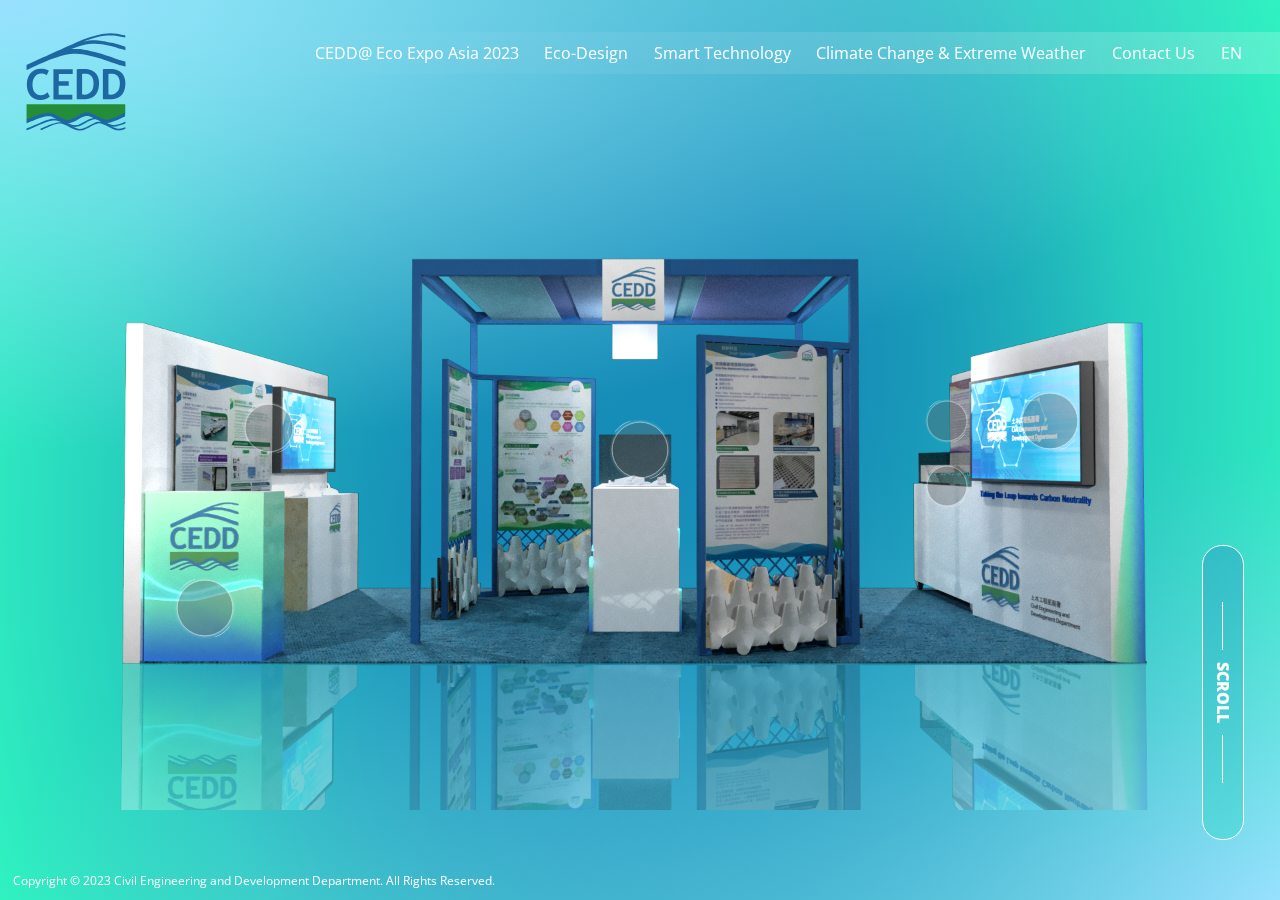
<file: index.html>
<!DOCTYPE html>
<html lang="en">
<head>
  <meta charset="UTF-8">
  <meta name="viewport" content="width=device-width, initial-scale=1.0">
  <meta name="description" content="CEDD@ Eco Expo">
  <link rel="shortcut icon" href="./assets/favicon.ico" type="image/x-icon">
  <link rel="stylesheet" href="./assets/style.css">
  <link rel="preconnect" href="https://fonts.googleapis.com">
  <link rel="preconnect" href="https://fonts.gstatic.com" crossorigin>
  <link href="https://fonts.googleapis.com/css2?family=Open+Sans:wght@400;700&display=swap" rel="stylesheet">
  <script type="module" src="./assets/script.js"></script>
  <title>CEDD@ Eco Expo</title>
</head>


<body>

<header>
  <img src="./assets/img/logo-cedd.svg" alt="" class="logo">
  <nav class="pc-nav pc-only">
    <ul>
      <li><a href="https://www.cedd.gov.hk/eng/home/index.html" target="_blank"><span class="locale" data-string="nav-about"></span></a></li>
      <li><a href="./assets/pdf/Eco-Design_Panel01.04AB.07.pdf" target="_blank"><span class="locale" data-string="nav-eco"></span></a></li>
      <li><a href="./assets/pdf/SmartTech_Panel02.03AB.05.06.pdf" target="_blank"><span class="locale" data-string="nav-smart"></span></a></li>
      <li><a href="./assets/pdf/Climate_Panel08.pdf" target="_blank"><span class="locale" data-string="nav-climate"></span></a></li>
      <li><a href="https://www.cedd.gov.hk/eng/home/index.html" target="_blank"><span class="locale" data-string="nav-contact"></span></a></li>
      <li class="dropdown lang-dropdown">
        <button type="button" class="dropdown-button lang-dropdown-button"><span class="locale" data-string="nav-currentLang"></span></button>
        <div class="dropdown-content lang-dropdown-content">
          <button type="button" class="lang-en">EN</button>
          <button type="button" class="lang-zh-hk">繁</button>
          <button type="button" class="lang-zh-cn">简</button>
        </div>
      </li>
    </ul>
  </nav>
  <nav class="sp-nav sp-only">
    <button type="button" class="sp-nav-open"><img src="./assets/img/button-menu.svg" alt=""></button>
    <dialog class="sp-nav-menu">
      <button type="button" class="sp-nav-close"><img src="./assets/img/button-close.svg" alt=""></button>
      <ul>
        <li><a href="https://www.cedd.gov.hk/eng/home/index.html" target="_blank"><span class="locale" data-string="nav-about"></span></a></li>
        <li><a href="./assets/pdf/Eco-Design_Panel01.04AB.07.pdf" target="_blank"><span class="locale" data-string="nav-eco"></span></a></li>
        <li><a href="./assets/pdf/SmartTech_Panel02.03AB.05.06.pdf" target="_blank"><span class="locale" data-string="nav-smart"></span></a></li>
        <li><a href="./assets/pdf/Climate_Panel08.pdf" target="_blank"><span class="locale" data-string="nav-climate"></span></a></li>
        <li><a href="https://www.cedd.gov.hk/eng/home/index.html" target="_blank"><span class="locale" data-string="nav-contact"></span></a></li>
        <li class="lang-list">
          <button type="button" class="lang-en">EN</button>
          <button type="button" class="lang-zh-hk">繁</button>
          <button type="button" class="lang-zh-cn">简</button>
        </li>
      </ul>
    </dialog>
  </nav>
</header>

<main>
  <div class="booth-view-container">
    <div class="booth-view active">
      <img src="./assets/img/booth-00.png" alt="">
      <a href="./assets/pdf/SmartTech_Panel02.03AB.05.06.pdf" target="_blank" class="link-bubble" style="--x: 21%; --y: 47%; --s: 1.50;">
        <span class="locale" data-string="bubble-smart"></span>
      </a>
      <a href="./assets/pdf/Eco-Design_Panel01.04AB.07.pdf" target="_blank" class="link-bubble" style="--x: 50%; --y: 50%; --s: 1.75;">
        <span class="locale" data-string="bubble-eco"></span>
      </a>
      <a href="./assets/pdf/Climate_Panel08.pdf" target="_blank" class="link-bubble" style="--x: 74%; --y: 46%; --s: 1.25;">
        <span class="locale" data-string="bubble-climate"></span>
      </a>
      <a href="https://www.youtube.com/watch?v=4iZ6DIinUqk" target="_blank" class="link-bubble" style="--x: 74%; --y: 55%; --s: 1.25;">
        <span class="locale" data-string="bubble-wave"></span>
      </a>
      <a href="https://www.cedd.gov.hk/eng/home/index.html" target="_blank" class="link-bubble" style="--x: 16%; --y: 72%; --s: 1.75;">
        <span class="locale" data-string="bubble-contact"></span>
      </a>
      <a target="_blank" class="link-bubble locale-attr" data-attr="href" data-string="href-about" style="--x: 82%; --y: 46%; --s: 1.75;">
        <span class="locale" data-string="bubble-about"></span>
      </a>
    </div>
    <div class="booth-view">
      <img src="./assets/img/booth-01.png" alt="">
      <a href="./assets/pdf/SmartTech_Panel02.03AB.05.06.pdf" target="_blank" class="link-bubble" style="--x: 30%; --y: 48%; --s: 1.25;">
        <span class="locale" data-string="bubble-smart"></span>
      </a>
      <a href="./assets/pdf/Eco-Design_Panel01.04AB.07.pdf" target="_blank" class="link-bubble" style="--x: 41%; --y: 50%; --s: 1.75;">
        <span class="locale" data-string="bubble-eco"></span>
      </a>
      <a href="https://www.cedd.gov.hk/eng/home/index.html" target="_blank" class="link-bubble" style="--x: 18%; --y: 69%; --s: 1.50;">
        <span class="locale" data-string="bubble-contact"></span>
      </a>
    </div>
    <div class="booth-view">
      <img src="./assets/img/booth-02.png" alt="">
    </div>
    <div class="booth-view">
      <img src="./assets/img/booth-03.png" alt="">
      <a href="./assets/pdf/SmartTech_Panel02.03AB.05.06.pdf" target="_blank" class="link-bubble" style="--x: 78%; --y: 49%; --s: 1.25;">
        <span class="locale" data-string="bubble-smart"></span>
      </a>
      <a href="./assets/pdf/Eco-Design_Panel01.04AB.07.pdf" target="_blank" class="link-bubble" style="--x: 50%; --y: 50%; --s: 1.75;">
        <span class="locale" data-string="bubble-eco"></span>
      </a>
      <a href="./assets/pdf/Climate_Panel08.pdf" target="_blank" class="link-bubble" style="--x: 15%; --y: 42%; --s: 1.75;">
        <span class="locale" data-string="bubble-climate"></span>
      </a>
      <a href="https://www.youtube.com/watch?v=4iZ6DIinUqk" target="_blank" class="link-bubble" style="--x: 18%; --y: 56%; --s: 1.75;">
        <span class="locale" data-string="bubble-wave"></span>
      </a>
      <a target="_blank" class="link-bubble locale-attr" data-attr="href" data-string="href-about" style="--x: 25%; --y: 48%; --s: 1.25;">
        <span class="locale" data-string="bubble-about"></span>
      </a>
    </div>
    <div class="booth-view">
      <img src="./assets/img/booth-04.png" alt="">
      <a href="./assets/pdf/SmartTech_Panel02.03AB.05.06.pdf" target="_blank" class="link-bubble" style="--x: 60%; --y: 42%; --s: 1.75;">
        <span class="locale" data-string="bubble-smart"></span>
      </a>
      <a href="./assets/pdf/Eco-Design_Panel01.04AB.07.pdf" target="_blank" class="link-bubble" style="--x: 41%; --y: 50%; --s: 1.75;">
        <span class="locale" data-string="bubble-eco"></span>
      </a>
      <a href="./assets/pdf/Climate_Panel08.pdf" target="_blank" class="link-bubble" style="--x: 23%; --y: 44%; --s: 1.25;">
        <span class="locale" data-string="bubble-climate"></span>
      </a>
      <a href="https://www.youtube.com/watch?v=4iZ6DIinUqk" target="_blank" class="link-bubble" style="--x: 25%; --y: 55%; --s: 1.25;">
        <span class="locale" data-string="bubble-wave"></span>
      </a>
    </div>
    <div class="booth-view">
      <img src="./assets/img/booth-05.png" alt="">
      <a href="./assets/pdf/SmartTech_Panel02.03AB.05.06.pdf" target="_blank" class="link-bubble" style="--x: 33%; --y: 44%; --s: 1.25;">
        <span class="locale" data-string="bubble-smart"></span>
      </a>
      <a href="./assets/pdf/Eco-Design_Panel01.04AB.07.pdf" target="_blank" class="link-bubble" style="--x: 50%; --y: 50%; --s: 1.75;">
        <span class="locale" data-string="bubble-eco"></span>
      </a>
      <a href="https://www.cedd.gov.hk/eng/home/index.html" target="_blank" class="link-bubble" style="--x: 24%; --y: 81%; --s: 1.75;">
        <span class="locale" data-string="bubble-contact"></span>
      </a>
      <a target="_blank" class="link-bubble locale-attr" data-attr="href" data-string="href-about" style="--x: 75%; --y: 48%; --s: 1.50;">
        <span class="locale" data-string="bubble-about"></span>
      </a>
    </div>
  </div>
  <div class="pc-only">
    <button type="button" class="pc-scroll-button">Scroll</button>
  </div>
  <div class="sp-swipe-indicator-container sp-only">
    <span>Swipe to know more</span>
    <div class="arrows">
      <img src="./assets/img/ui-arrow-left.svg" alt="">
      <img src="./assets/img/ui-arrow-right.svg" alt="">
    </div>
    <div class="sp-swipe-indicator">
      <div class="belt"></div>
      <div class="dot"></div>
      <div class="dot"></div>
      <div class="dot"></div>
      <div class="dot"></div>
      <div class="dot"></div>
      <div class="dot"></div>
      <div class="circle"></div>
    </div>
  </div>
</main>

<footer>
  <span class="copy">Copyright © 2023 Civil Engineering and Development Department. All Rights Reserved.</span>
</footer>

</body>

</html>
</file>
<file: assets/style.css>
@charset "utf-8";

*, *::before, *::after {
  box-sizing: border-box;
  margin: 0;
  padding: 0;
}
a {
  color: inherit;
  text-decoration: none;
}
img {
  display: block;
  object-fit: contain;
  width: auto;
  height: auto;
  max-width: 100%;
  max-height: 100%;
}
ul, ol {
  list-style: none;
}
dialog {
  margin: auto;
  background: none;
  border: none;
  color: inherit;
}
dialog::backdrop {
  background-color: transparent;
}
button {
  border: none;
  background: none;
  font: inherit;
  color: inherit;
  letter-spacing: inherit;
  word-spacing: inherit;
  cursor: pointer;
}

/* RESET ENDS */

/* GENERAL STYLE STARTS */

:root {
  --clr-page-bg1: hsl(162 100% 60%);
  --clr-page-bg2: hsl(198 100% 80%);
  --clr-page-bg3: hsl(198 80% 40%);
  --clr-page-text: #ffffff;
  --clr-pc-nav-bg: #ffffff33;
  --clr-pc-nav-link-hover: #2792c3;
  --clr-sp-nav-bg: #ffffffe5;
  --clr-sp-nav-link: #2b2b2b;
  --clr-sp-nav-lang: #3b9db5;
  --clr-bubble-bg: #6060605f;
  --clr-bubble-glow: #ffffff7f;
  --clr-scroll-button-bg1: #2792c366;
  --clr-scroll-button-bg2: #26d8c366;
  --clr-swipe-indicator-bg1: #3f82a3;
  --clr-swipe-indicator-bg2: #88eaff;
  --clr-swipe-indicator-glow: #ffffff7f;
  --cvw: clamp(0.5rem, 1vw, 1rem);
}
@property --gsx1 { syntax: "<percentage>"; inherits: false; initial-value: 100%; }
@property --gsy1 { syntax: "<percentage>"; inherits: false; initial-value:  50%; }
@property --gpx1 { syntax: "<percentage>"; inherits: false; initial-value:   0%; }
@property --gpy1 { syntax: "<percentage>"; inherits: false; initial-value:   0%; }
@property --gsx2 { syntax: "<percentage>"; inherits: false; initial-value:  50%; }
@property --gsy2 { syntax: "<percentage>"; inherits: false; initial-value: 100%; }
@property --gpx2 { syntax: "<percentage>"; inherits: false; initial-value:  60%; }
@property --gpy2 { syntax: "<percentage>"; inherits: false; initial-value:  40%; }
@property --gsx3 { syntax: "<percentage>"; inherits: false; initial-value: 100%; }
@property --gsy3 { syntax: "<percentage>"; inherits: false; initial-value:  50%; }
@property --gpx3 { syntax: "<percentage>"; inherits: false; initial-value: 100%; }
@property --gpy3 { syntax: "<percentage>"; inherits: false; initial-value: 100%; }
@property --gsx4 { syntax: "<percentage>"; inherits: false; initial-value:  50%; }
@property --gsy4 { syntax: "<percentage>"; inherits: false; initial-value: 100%; }
@property --gpx4 { syntax: "<percentage>"; inherits: false; initial-value:  40%; }
@property --gpy4 { syntax: "<percentage>"; inherits: false; initial-value:  60%; }
body {
  min-height: 100svh;
  background:
    radial-gradient(ellipse var(--gsx1) var(--gsy1) at var(--gpx1) var(--gpy1), var(--clr-page-bg2), transparent),
    radial-gradient(ellipse var(--gsx2) var(--gsy2) at var(--gpx2) var(--gpy2), var(--clr-page-bg3), transparent),
    radial-gradient(ellipse var(--gsx3) var(--gsy3) at var(--gpx3) var(--gpy3), var(--clr-page-bg2), transparent),
    radial-gradient(ellipse var(--gsx4) var(--gsy4) at var(--gpx4) var(--gpy4), var(--clr-page-bg3), transparent),
    var(--clr-page-bg1);
  font-family: "Open Sans", "Microsoft JhengHei", sans-serif;
  color: var(--clr-page-text);
  line-height: 1;
  animation:
    ganim1 5s ease-in-out infinite alternate,
    ganim2 6s ease-in-out infinite alternate,
    ganim3 7s ease-in-out infinite alternate,
    ganim4 8s ease-in-out infinite alternate;
}
@keyframes ganim1 {
  from { --gsx1: 100%; --gsy1:  50%; --gpx1:   0%; --gpy1:   0%; }
  to   { --gsx1:  50%; --gsy1: 100%; --gpx1:  60%; --gpy1:  40%; }
}
@keyframes ganim2 {
  from { --gsx2:  50%; --gsy2: 100%; --gpx2:  60%; --gpy2:  40%; }
  to   { --gsx2: 100%; --gsy2:  50%; --gpx2: 100%; --gpy2: 100%; }
}
@keyframes ganim3 {
  from { --gsx3: 100%; --gsy3:  50%; --gpx3: 100%; --gpy3: 100%; }
  to   { --gsx3:  50%; --gsy3: 100%; --gpx3:  40%; --gpy3:  60%; }
}
@keyframes ganim4 {
  from { --gsx4:  50%; --gsy4: 100%; --gpx4:  40%; --gpy4:  60%; }
  to   { --gsx4: 100%; --gsy4:  50%; --gpx4:   0%; --gpy4:   0%; }
}
dialog[open] {
  animation: fadein 0.4s;
}
@keyframes fadein {
  from { visibility: hidden;  opacity: 0; }
  to   { visibility: visible; opacity: 1; }
}
.dropdown {
  position: relative;
}
.dropdown-content {
  visibility: hidden;
  opacity: 0;
  transition: visibility 0.2s, opacity 0.2s;
  position: absolute;
  top: 100%;
  right: 0;
}
.dropdown:where(:hover, :focus-within) .dropdown-content {
  visibility: visible;
  opacity: 1;
}

/* GENERAL STYLE ENDS */

/* HELPER CLASSES STARTS */

.pc-only {
  display: none !important;
}
@media (min-width: 60rem) {
  .sp-only {
    display: none !important;
  }
  .pc-only {
    display: block !important;
  }
}

/* HELPER CLASSES ENDS */

/* HEADER STYLE STARTS */

header {
  position: fixed;
  inset: 0 0 auto 0;
  margin: auto;
  z-index: 1;
  display: flex;
  flex-wrap: wrap;
  justify-content: space-between;
  row-gap: var(--cvw);
  padding-block: 2rem;
}
.logo {
  width: calc(8*var(--cvw));
  margin-left: calc(2*var(--cvw));
}
.pc-nav {
  margin-left: auto;
}
.pc-nav ul {
  display: flex;
  padding: 0 calc(2*var(--cvw)) 0 calc(4*var(--cvw));
  background-image: linear-gradient(90deg, transparent, var(--clr-pc-nav-bg));
}
.pc-nav :is(a, button) {
  display: inline-block;
  padding: var(--cvw);
  transition: color 0.2s;
}
.pc-nav :is(a, button):where(:hover, :focus-visible) {
  color: var(--clr-pc-nav-link-hover);
}
.pc-nav .lang-dropdown-content {
  display: flex;
  flex-direction: column;
  background-color: var(--clr-pc-nav-bg);
}
.sp-nav {
  margin-right: calc(2*var(--cvw));
}
.sp-nav .sp-nav-menu[open] {
  position: relative;
  display: grid;
  place-items: center;
  width: 85vw;
  height: 65vh;
  margin-top: 10vh;
  background-color: var(--clr-sp-nav-bg);
  clip-path: polygon(0% 12.5%, 12.5% 0%, 100% 0%, 100% 87.5%, 87.5% 100%, 0% 100%);
}
.sp-nav .sp-nav-close {
  position: absolute;
  top: 1.5rem;
  right: 1.5rem;
}
.sp-nav ul {
  display: flex;
  flex-direction: column;
  gap: 1.5rem;
  width: 50vw;
}
.sp-nav a {
  color: var(--clr-sp-nav-link);
}
.sp-nav .lang-list {
  display: flex;
  gap: 0.75rem;
}
.sp-nav .lang-list button {
  color: var(--clr-sp-nav-lang);
  font-weight: bold;
}

/* HEADER STYLE ENDS */

/* MAIN STYLE STARTS */

main {
  display: grid;
  place-content: center;
  place-items: center;
  min-height: 100vh;
}
.booth-view-container {
  position: relative;
  width: min(100vw, calc(100vh * 16 / 9));
  height: min(100vh, calc(100vw * 9 / 16));
}
.booth-view {
  position: absolute;
  inset: 0;
  visibility: hidden;
  opacity: 0;
  transition: visibility 0.4s, opacity 0.4s;
}
.booth-view.active {
  visibility: visible;
  opacity: 1;
}
.link-bubble {
  position: absolute;
  top: var(--y, 50%);
  left: var(--x, 50%);
  translate: -50% -50%;
  scale: calc(0.25 * var(--s, 1));
  display: grid;
  place-items: center;
  width: 8rem;
  aspect-ratio: 1;
  border: 0.0625rem solid var(--clr-page-text);
  border-radius: 50%;
  background-color: var(--clr-bubble-bg);
  color: transparent;
  text-align: center;
  box-shadow: 0 0 0.5rem var(--clr-bubble-glow);
  transition: color 0.2s, scale 0.2s;
}
.link-bubble::before {
  content: "";
  position: absolute;
  inset: -0.5rem;
  border: 0.0625rem solid var(--clr-page-text);
  border-radius: 50%;
  clip-path: polygon(15% 0%, 50% 0%, 50% 100%, 85% 100%);
  rotate: 162deg;
}
.link-bubble:is(:hover, :focus-visible) {
  color: var(--clr-page-text);
  scale: var(--s, 1);
}
.pc-scroll-button {
  position: fixed;
  bottom: 4rem;
  right: 2rem;
  display: flex;
  align-items: center;
  gap: 0.75rem;
  padding: 0.75rem 3.5rem;
  background-image: linear-gradient(90deg, var(--clr-scroll-button-bg1), var(--clr-scroll-button-bg2));
  border: 0.0625rem solid;
  border-radius: 1.25rem;
  font-weight: 800;
  text-transform: uppercase;
  rotate: 90deg;
  transform-origin: calc(100% - 1.5625rem) center;
}
.pc-scroll-button::before, .pc-scroll-button::after {
  content: "";
  width: 3rem;
  height: 0.0625rem;
  background-color: currentColor;
  transition: width 0.2s;
}
.pc-scroll-button.scrolling-up::before,
.pc-scroll-button.scrolling-down::after {
  width: 1rem;
}
.pc-scroll-button.scrolling-up::after,
.pc-scroll-button.scrolling-down::before {
  width: 5rem;
}
.sp-swipe-indicator-container {
  width: 16rem;
  margin-top: 2rem;
  margin-bottom: 6rem;
}
.sp-swipe-indicator-container span {
  display: block;
  width: 100%;
  text-align: center;
  font-size: 0.5rem;
  text-transform: uppercase;
}
.sp-swipe-indicator-container .arrows {
  display: flex;
  justify-content: space-between;
  width: 7rem;
  margin: 0.25rem auto;
}
.sp-swipe-indicator {
  position: relative;
  height: 3rem;
  overflow-x: hidden;
}
.sp-swipe-indicator > * {
  position: absolute;
  inset: 0;
  margin: auto;
}
.sp-swipe-indicator .belt {
  width: 200%;
  margin-left: -50%;
  height: 0.5rem;
  background-image: repeating-linear-gradient(
    90deg,
    var(--clr-page-text) 0 1px,
    transparent 1px 1.25%
  );
}
.sp-swipe-indicator .dot {
  width: 1.5rem;
  height: 1.5rem;
  background-color: var(--clr-page-text);
  border: 0.0625rem solid var(--clr-page-text);
  border-radius: 50%;
  scale: 0.5;
  transition: scale 0.2s;
}
.sp-swipe-indicator .dot.active {
  scale: none;
  background-image: linear-gradient(180deg, var(--clr-swipe-indicator-bg1), var(--clr-swipe-indicator-bg2));
}
.sp-swipe-indicator .circle {
  height: 100%;
  aspect-ratio: 1;
  border: 0.0625rem solid var(--clr-page-text);
  border-radius: 50%;
  box-shadow: 0 0 0.25rem var(--clr-swipe-indicator-glow);
}

/* MAIN STYLE ENDS */

/* FOOTER STYLE STARTS */

.copy {
  position: fixed;
  bottom: var(--cvw);
  left: var(--cvw);
  right: var(--cvw);
  font-size: min(2.25vw, 0.75rem);
}

/* FOOTER STYLE ENDS */
</file>
